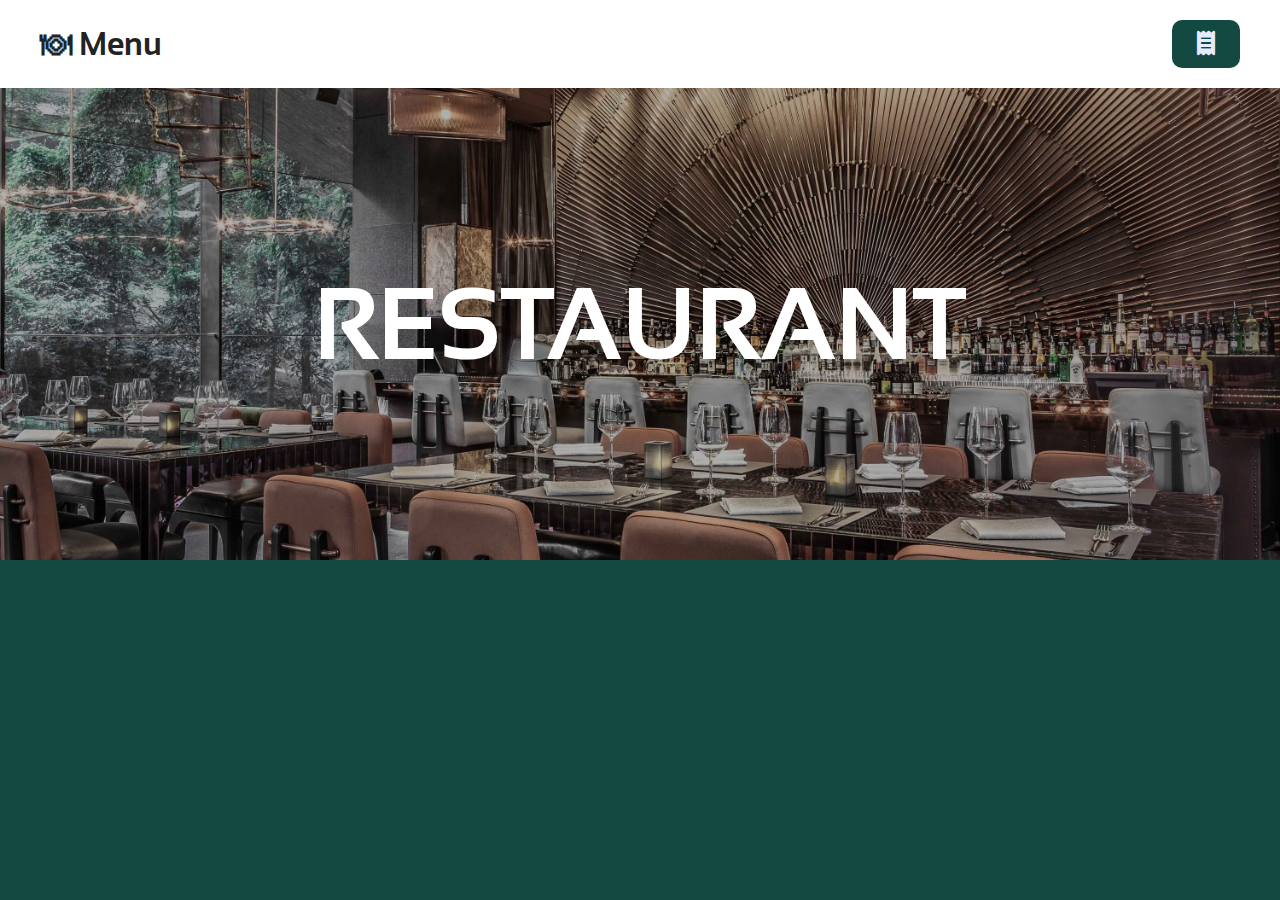
<file: menu/index.html>
<!DOCTYPE html>
<html lang="uz">

<head>
    <meta charset="UTF-8">
    <meta name="viewport" content="width=device-width, initial-scale=1.0">
    <title>Menu</title>
    <link rel="stylesheet" href="https://cdnjs.cloudflare.com/ajax/libs/font-awesome/6.7.2/css/all.min.css"
        integrity="sha512-Evv84Mr4kqVGRNSgIGL/F/aIDqQb7xQ2vcrdIwxfjThSH8CSR7PBEakCr51Ck+w+/U6swU2Im1vVX0SVk9ABhg=="
        crossorigin="anonymous" referrerpolicy="no-referrer" />
    <link rel="stylesheet" href="style.css">
    <link rel="icon" href="../images/menu.png">
    <script src="https://cdn.socket.io/4.0.1/socket.io.min.js"></script>
</head>

<body>
    <header class="header-section">
        <div class="container">
            <div class="header">
                <h2>🍽 Menu</h2>
                <button id="cart-btn" onclick="openCart()">
                    <i class="fa-solid fa-receipt"></i>
                </button>
            </div>
        </div>
    </header>
    <div class="banner">
        <h1>RESTAURANT</h1>
    </div>
    <div class="menu-container container" id="menu"></div>
    <div class="cart-overlay" id="cartOverlay" onclick="closeCart()"></div>
    <div class="cart-popup" id="cartPopup">
        <h2>🛒 Savatcha</h2>
        <div class="table-number hidden"></div>
        <div id="cartItems"></div>
        <div class="cart-footer">
            <button class="btn" onclick="closeCart()">Close</button>
            <button class="clear-btn btn">Clear</button>
            <button class="order-btn btn hidden">Order</button>
        </div>
    </div>
































    <script src="./index.js"></script>
</body>

</html>
</file>
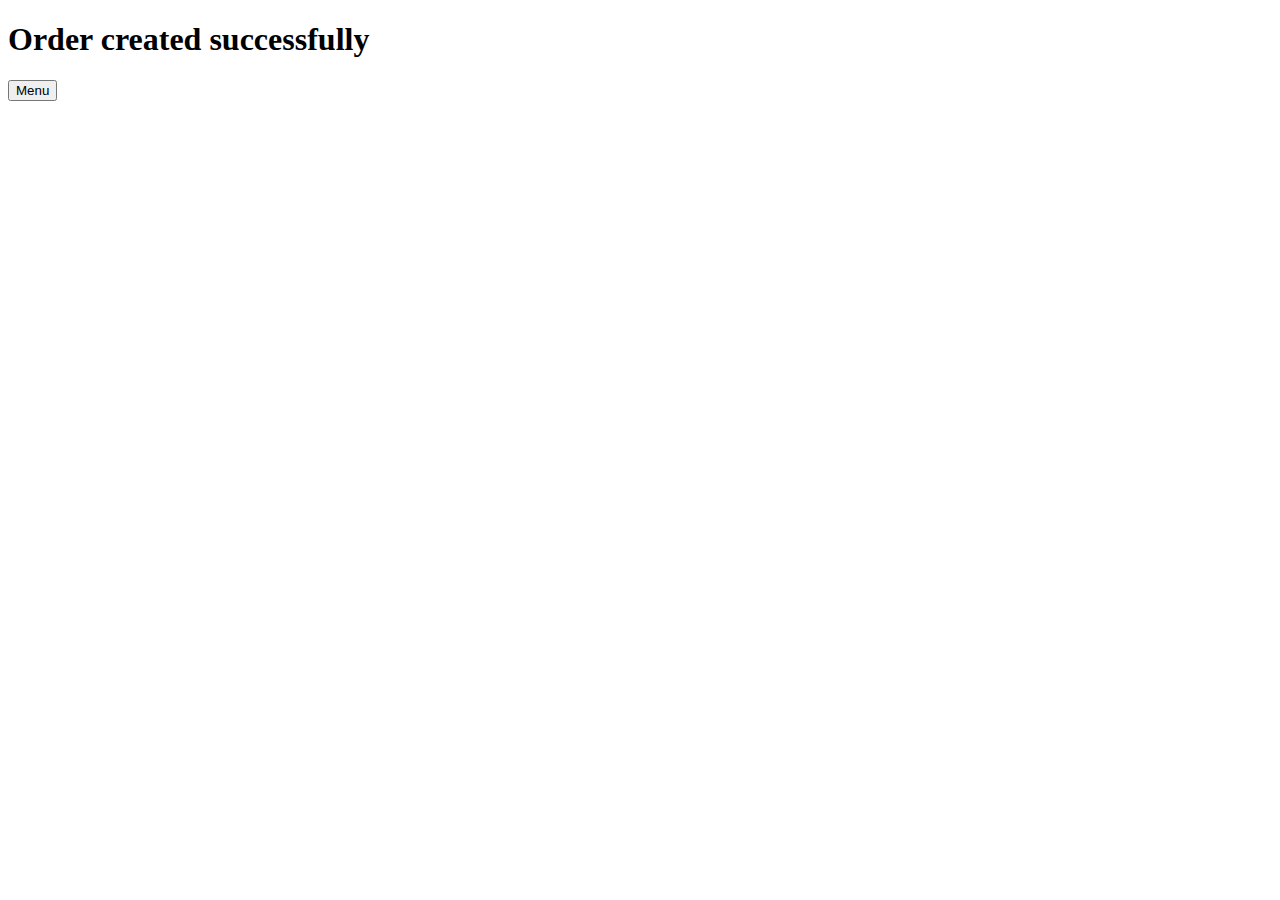
<file: success.html>
<!DOCTYPE html>
<html lang="en">

<head>
    <meta charset="UTF-8">
    <meta name="viewport" content="width=device-width, initial-scale=1.0">
    <title>Menu</title>
    <link rel="icon" href="./images/menu.png">
</head>

<body>
    <h1>Order created successfully</h1>
    <button class="new-order-btn">Menu</button>

    <script>
        document.querySelector('.new-order-btn').addEventListener('click', e => {
            e.preventDefault();

            window.location.href = './menu/index.html'
        })
    </script>
</body>

</html>
</file>
<file: menu/style.css>
@import url('https://fonts.googleapis.com/css2?family=Sansation:ital,wght@0,300;0,400;0,700;1,300;1,400;1,700&display=swap');

:root {
    --background: #e6ecff;
    --primary: #134941;
    --font1: "Sansation";
}


* {
    margin: 0;
    padding: 0;
    text-decoration: none;
    box-sizing: border-box;
    /* font-family: Arial, sans-serif; */
}

body {
    background-color: var(--primary);
    color: #222;
    font-family: var(--font1);
}

a,
button {
    cursor: pointer;
}

.container {
    max-width: 1400px;
    width: 100%;
    margin: 0 auto;
    padding: 0 20px;
}

/* HEADER */
.header-section {
    position: sticky;
    z-index: 2;
    top: 0;
    left: 0;
    width: 100%;
    background-color: #fff;
}

.header {
    display: flex;
    justify-content: space-between;
    align-items: center;
    padding: 20px;
}

.header h2 {
    font-size: 32px;
}

.header button {
    border: none;
    border-radius: 10px;
    font-size: 24px;
    background-color: var(--primary);
    color: var(--background);
    padding: 10px 25px;
}

.badge::before {
    position: absolute;
}

/* BANNER */

.banner {
    padding-block: 180px;
    background-image: url("../images/hero-image.webp");
    background-position: center;
    background-repeat: no-repeat;
    background-size: cover;
    display: flex;
    justify-content: center;
    align-items: center;
    position: relative;
}

.banner::after {
    content: "";
    position: absolute;
    top: 0;
    left: 0;
    z-index: 0;
    width: 100%;
    height: 100%;
    backdrop-filter: brightness(70%);
}

.banner h1 {
    z-index: 1;
    font-size: 100px;
    color: white;
}

/* MENU */
.menu-container {
    display: flex;
    flex-direction: column;
    gap: 35px;
    margin-top: 60px;
}

.category {
    padding: 25px;
    border-radius: 16px;
    background-color: white;
}

.category-title {
    font-size: 18px;
    font-weight: bold;
    margin-bottom: 20px;
}

.menu-item {
    display: flex;
    align-items: center;
    background: #ffffff;
    padding: 10px;
    border-radius: 16px;
    margin-bottom: 8px;
    transition: 0.25s;
    /* box-shadow: 0px 0px 20px rgba(0, 0, 0, 0.5); */
}

.menu-item img {
    width: 180px;
    height: 180px;
    object-fit: contain;
    border-radius: 6px;
}

.menu-item-content {
    display: flex;
    flex-direction: column;
    justify-content: space-between;
    margin-left: 15px;
    flex: 1;
}

.menu-item-info {
    display: flex;
    justify-content: space-between;
    flex-wrap: wrap;
    align-items: center;
}

.menu-item h3 {
    font-size: 16px;
    margin: 0;
}

.btn {
    background: #444;
    color: white;
    border: none;
    padding: 8px 12px;
    font-size: 14px;
    border-radius: 4px;
    cursor: pointer;
    width: 100px;
}

.counter-container span {
    padding: 8px 12px;
    width: 25px;
}

.counter-container button {
    background: #444;
    color: white;
    border: none;
    padding: 8px 12px;
    font-size: 14px;
    border-radius: 4px;
    cursor: pointer;
    width: 35px;
}

/* CART POPUP */
.cart-overlay {
    position: fixed;
    z-index: 100;
    top: 0;
    left: 0;
    width: 100%;
    height: 100%;
    background: rgba(0, 0, 0, 0.5);
    display: none;
}

.cart-popup {
    position: fixed;
    z-index: 100;
    top: 50%;
    left: 50%;
    transform: translate(-50%, -50%);
    background: white;
    padding: 20px;
    width: 90%;
    max-width: 400px;
    border-radius: 6px;
    display: none;
    box-shadow: 0 2px 6px rgba(0, 0, 0, 0.15);
}

.cart-popup h2 {
    text-align: center;
    margin-bottom: 10px;
}

.cart-title-empty {
    text-align: center;
    margin-block: 80px;
    color: #5a5a5a;
}

.table-number {
    display: flex;
    justify-items: left;
    margin-bottom: 10px;
}

.table-number div {
    padding: 10px 20px;
    background-color: gray;
    color: white;
    font-weight: bold;
    border-radius: 4px;
}

.cart-item {
    display: flex;
    justify-content: space-between;
}

.cart-item-img {
    width: 60px;
    height: 60px;
    object-fit: cover;
    border-radius: 6px;
}

.cart-item-info {
    margin-left: 10px;
}

.cart-footer {
    display: flex;
    justify-content: space-between;
    margin-top: 10px;
}

.badge:after {
    content: attr(value);
    font-size: 13px;
    color: #fff;
    background: red;
    border-radius: 50%;
    padding: 1px 5px;
    position: relative;
    left: -5px;
    top: -10px;
    opacity: 0.9;
}

.hidden {
    display: none;
}

@media screen and (max-width: 768px) {
    .banner {
        height: 60vh;
        padding-block: 0;
    }

    .banner h1 {
        font-size: 50px;
    }
}
</file>
